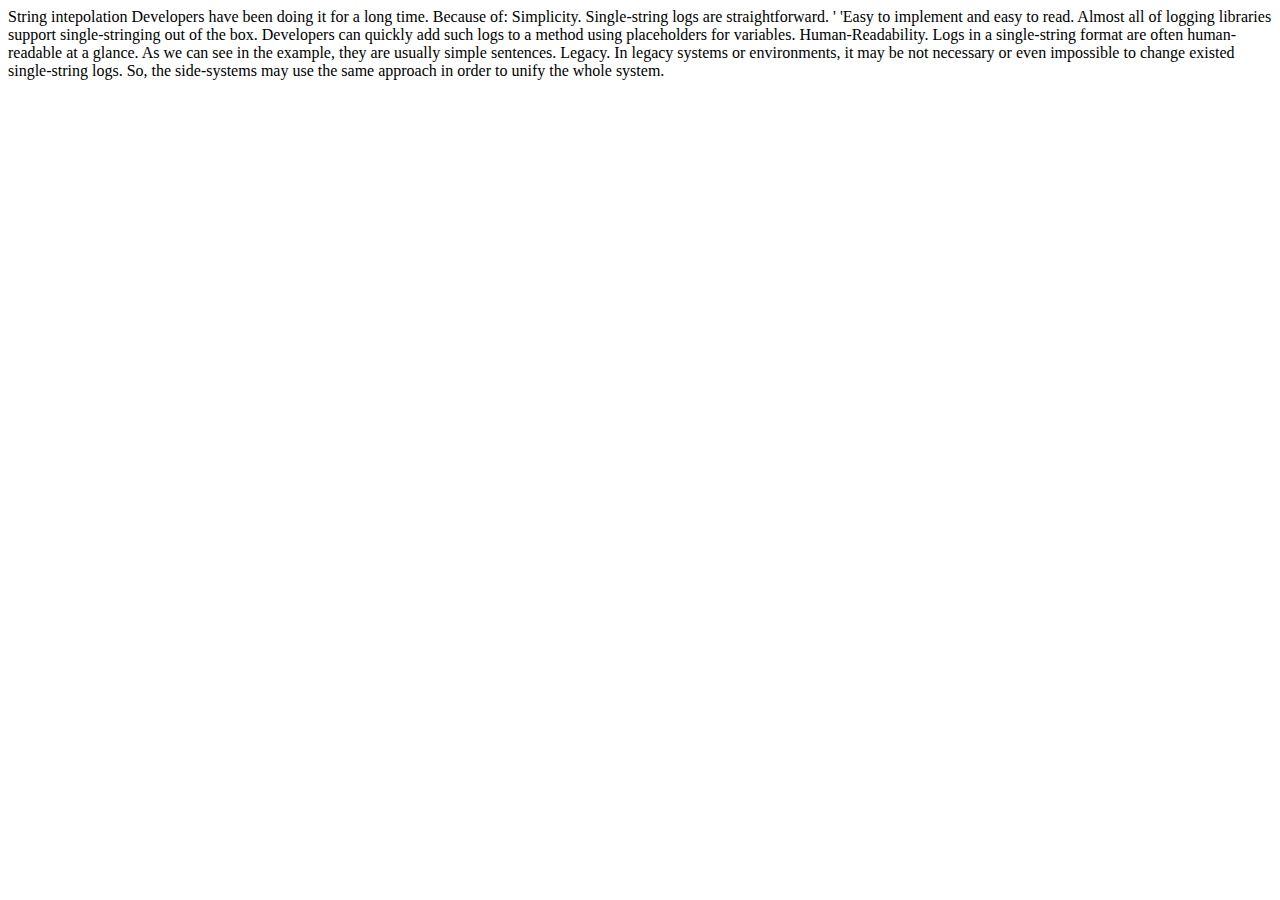
<file: BackendInAction-structure-logging/BackendInAction-structure-logging/HTMLPage1.html>
﻿<!DOCTYPE html>

<html lang="en" xmlns="http://www.w3.org/1999/xhtml">
<head>
    <meta charset="utf-8" />
    <title></title>
</head>
<body>
       String intepolation
    Developers have been doing it for a long time. Because of:

    Simplicity. Single-string logs are straightforward. '
    
    'Easy to implement and easy to read. Almost all of logging libraries support single-stringing out of the box. Developers can quickly add such logs to a method using placeholders for variables.


    Human-Readability. Logs in a single-string format are often human-readable at a glance. As we can see in the example, they are usually simple sentences.


    Legacy. In legacy systems or environments, it may be not necessary or even impossible to change existed single-string logs. So, the side-systems may use the same approach in order to unify the whole system.
</body>
</html>
</file>
